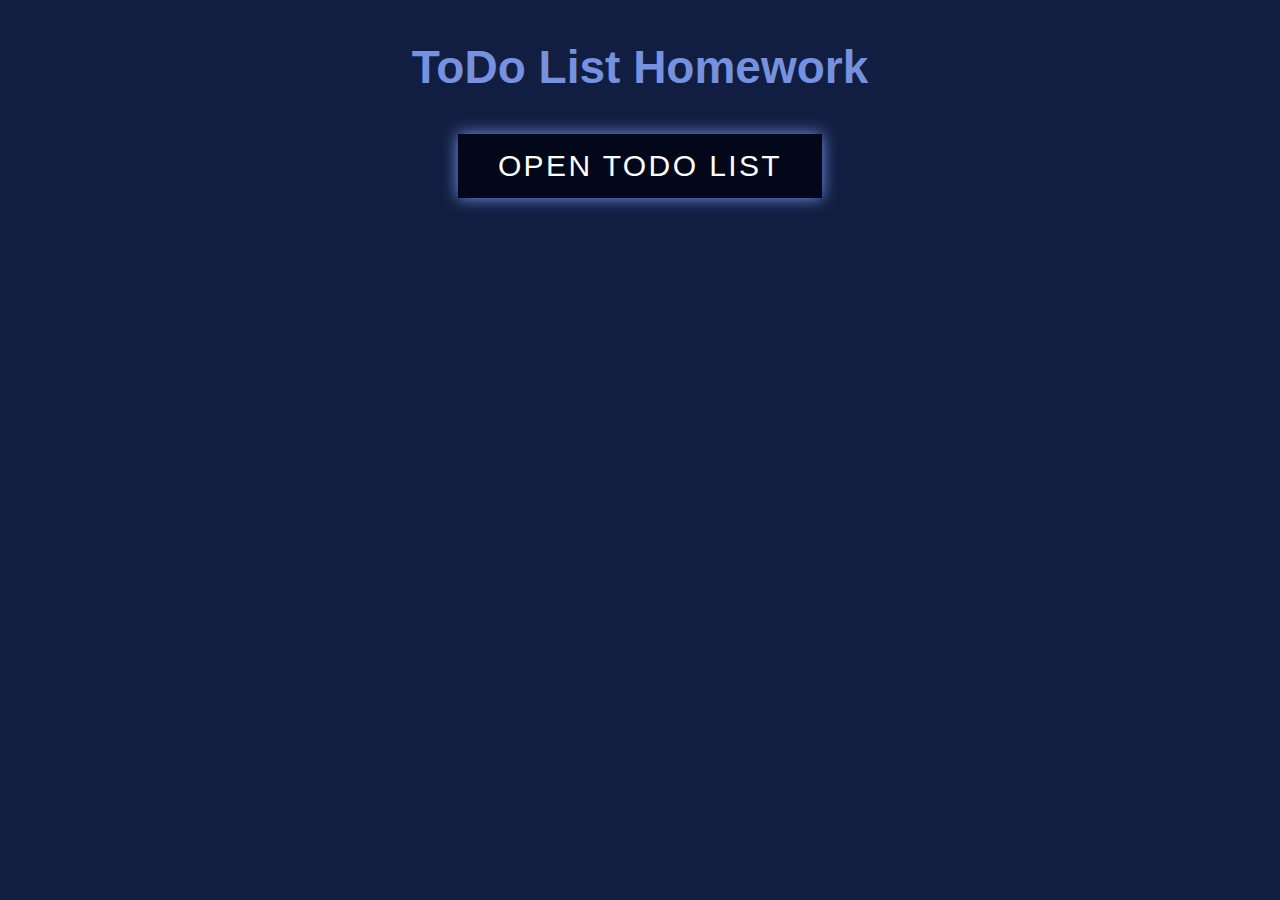
<file: HW_9/index.html>
<!DOCTYPE html>
<html lang="en">
<head>
    <meta charset="UTF-8">
    <meta http-equiv="X-UA-Compatible" content="IE=edge">
    <meta name="viewport" content="width=device-width, initial-scale=1.0">
    <link rel="stylesheet" href="css/style.css">
    <script defer src="js/script.js"></script>
    <title>ToDo List</title>
</head>
<body>

    <div class="container">

        <h2>ToDo List Homework</h2>

        <button class="button">open ToDo list</button>

    </div>
    
</body>
</html>
</file>
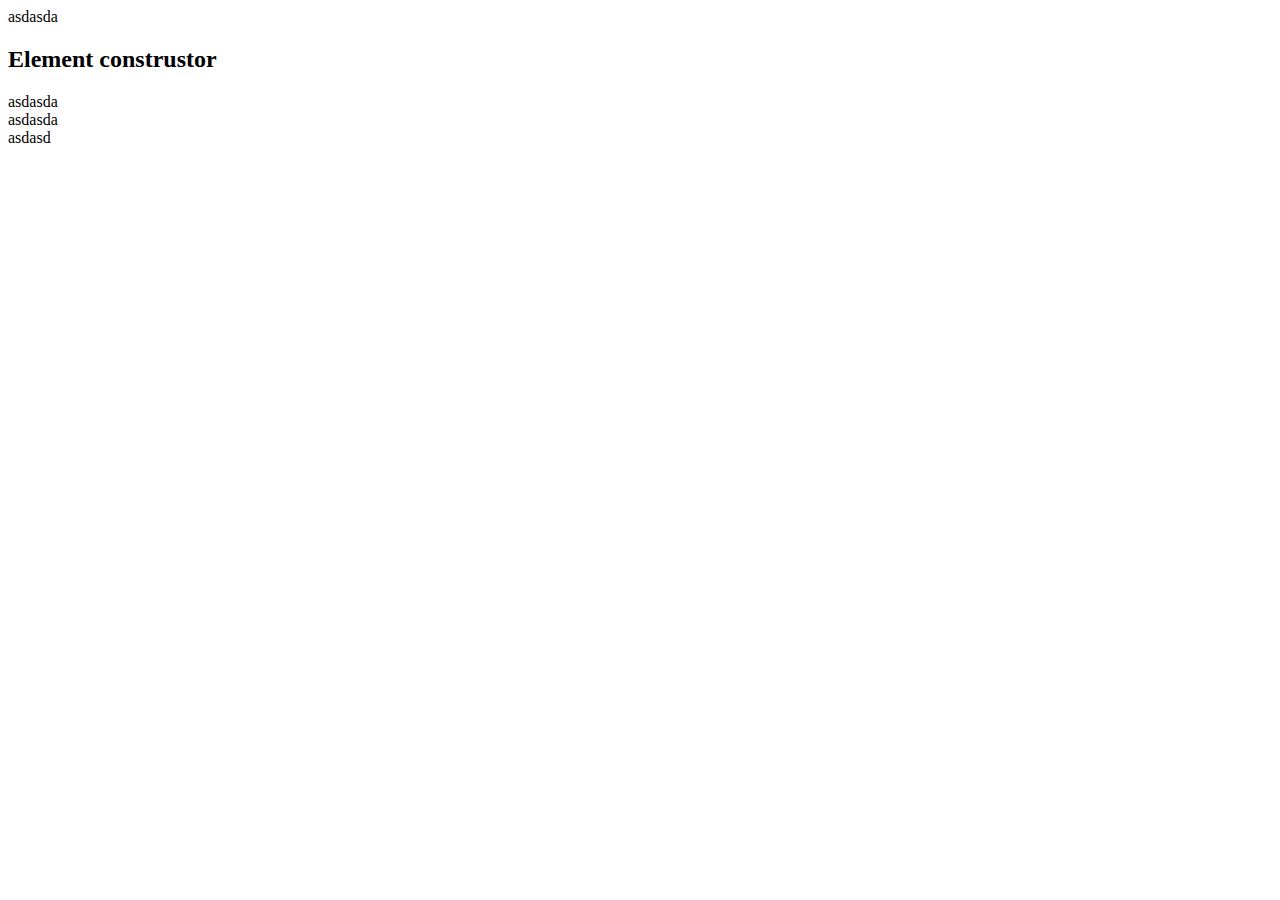
<file: HW_10/OOP/index.html>
<!DOCTYPE html>
<html lang="en">
<head>
    <meta charset="UTF-8">
    <meta http-equiv="X-UA-Compatible" content="IE=edge">
    <meta name="viewport" content="width=device-width, initial-scale=1.0">
    <title>HomeWork 10</title>
    
    
</head>
<body>
    <div class="container">

        <div class="block">asdasda</div>
        <div class="block">asdasda</div>

    </div>

    <div class="block2">asdasda</div>
    <div class="block2">asdasd</div>

    <script src="js/element.js"></script>
    <script src="js/inheritance/script.js"></script>
    <script src="js/inheritance/teapot.js"></script>
</body>
</html>
</file>
<file: HW_9/css/style.css>
* {
    padding: 0;
    margin: 0;
}

body {
    background-color: #121e41; 
}
 
.container {
    width: 80%;
    margin: 0 auto;
    display: flex;
    flex-direction: column;
    align-items: center;
    font-family: 'Gill Sans', 'Gill Sans MT', Calibri, 'Trebuchet MS', sans-serif;
}

.container h2{
    font-size: 46px;
    padding: 40px 0;
    color: #7591df;
}

.main-list{
    background-color: #21273e;
    background-position: right;
    box-shadow: 0 0 50px -10px black;
    width: 40%;
    position: relative;
}

.main-list .list-title {
    text-align: center;
    font-size: 40px;
    font-weight: 400;
    letter-spacing: 2.6px;
    background-color: #020819;
    padding: 20px 0;
    color: #fff;
} 

.list {
    padding: 0 20px;
}

.task {
    padding: 15px 15px;
    display: flex;
    align-items: center; 
    justify-content: space-between; 
    margin-top: 10px;
    background-color: #303651;
}

.task-text {
    word-wrap: break-word ;
    word-break: break-all;
    font-size: 26px;
    color: #fff;
    width: 80%;
    letter-spacing: 2.4px;
}

.text {
    color: rgb(102, 93, 93);
    text-decoration: line-through #64ce8d; 
}

.input {
    color: #7896ed;
    font-size: 18px;
    display: block;
    border: none;
    padding: 15px 10px;
    width: calc(100% - 20px);
    margin: 10px auto;
    background-color: rgba(83, 83, 85, 0.5); 
    margin: 20px 0;
    outline: none;
}

.input::placeholder {
    color: rgb(182, 182, 182);
    font-size: 18px;
}

.delete {
    width: 30px;
    height: 30px;
    font-size: 40px;
    padding-right: 10px;
    cursor: pointer;
    background-image: url(/images/trash.png);
    background-repeat: no-repeat;
    background-size: 80%;
    background-position: center;
    opacity: 0.3;
}

.delete:hover {
    opacity: 1;
}

.clear {
    font-size: 24px;
    color: #7591df;
    border: none;
    background: transparent;
    cursor: pointer;
    padding: 10px 0;
    width: 100%;
    text-align: right;
}

.change-text {
    font-size: 18px;
    color: #7591df;
    border: none;
    border-bottom: 1px solid rgb(53, 53, 53);
    background-color: rgba(18, 30, 65, 0.3);
    width: 80%;
    outline: transparent;
    padding: 5px 0;
}

.check {
    width: 30px;
    height: 30px;
    background-color: #21273e;
    box-shadow: 0 0 4px 0 black;
    border-radius: 2px;
    margin-right: 40px;
}

.done {
    background-color: #020819;
    background-image: url(/images/checked.png);
    background-size: 80%;
    background-repeat: no-repeat;
    background-position: center;
}

.button {
    background-color: #020819;
    border: none;
    color: #fff;
    font-size: 30px;
    font-weight: 500;
    letter-spacing: 2.4px;
    padding: 15px 40px;
    cursor: pointer;
    text-transform: uppercase;
    box-shadow: 0 0 15px #7896ed;
}

.close {
    width: 30px;
    height: 30px;
    display: block;
    background-image: url(/images/close2.png) ;
    background-repeat: no-repeat;
    background-size: 80%;
    background-position: center;
    position: absolute;
    right: 5px;
    top: 0;
    cursor: pointer;
}
</file>
